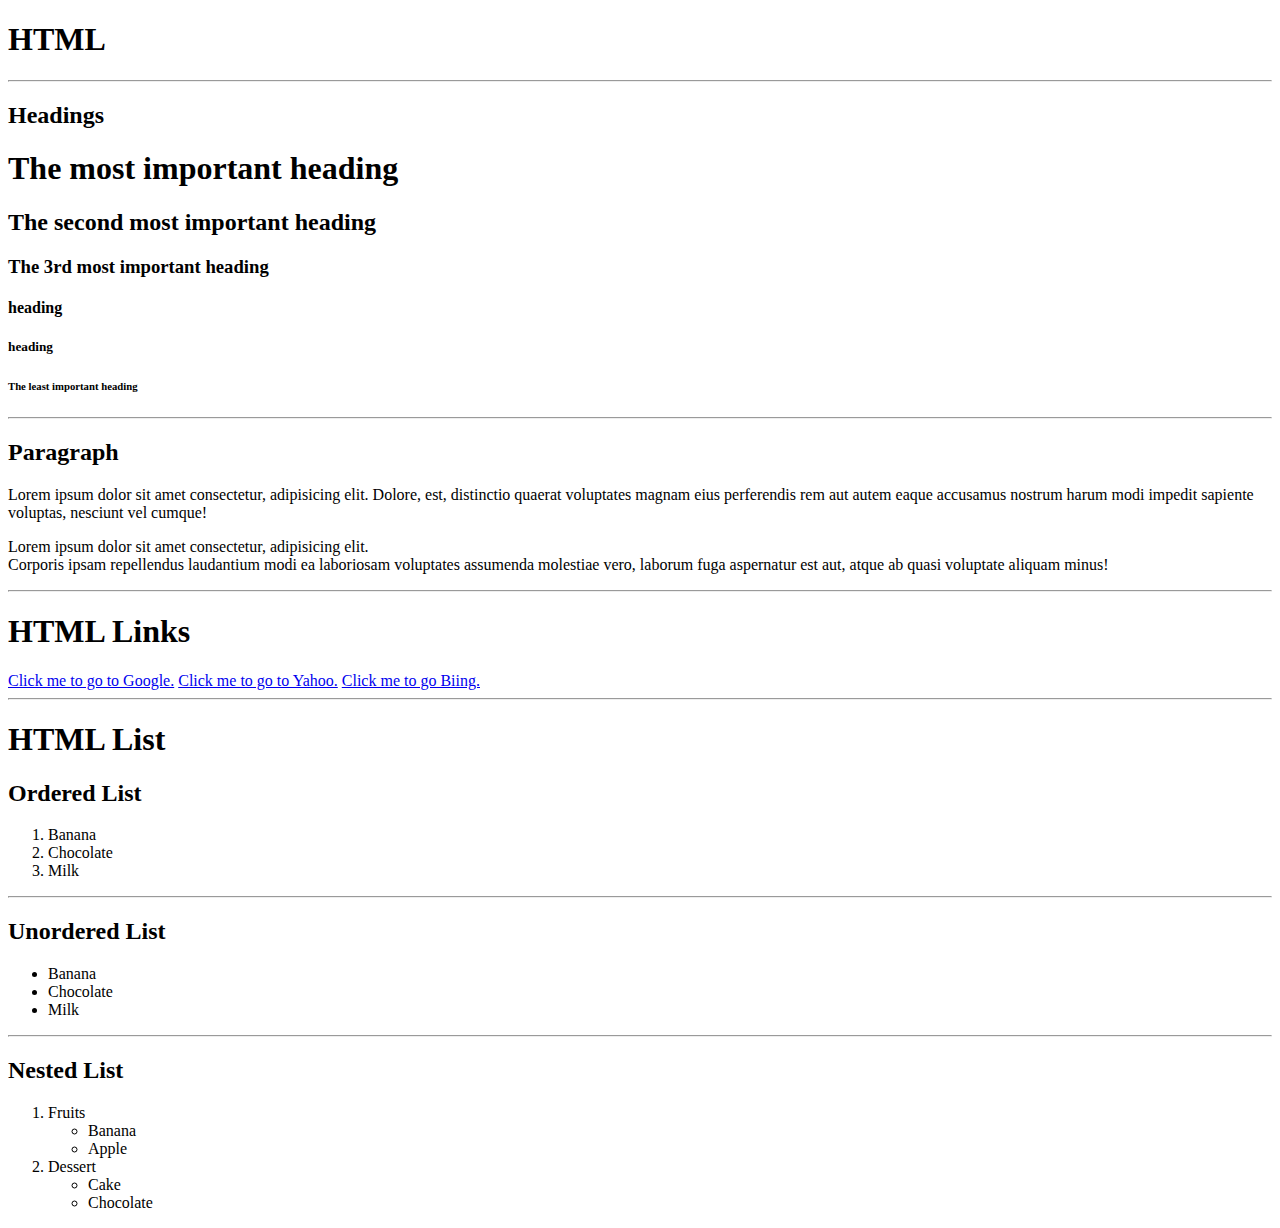
<file: index.html>
<!DOCTYPE html>
<html lang="en">
<head>
    <meta charset="UTF-8">
    <meta http-equiv="X-UA-Compatible" content="IE=edge">
    <meta name="viewport" content="width=device-width, initial-scale=1.0">
    <title>Index  |  Sayumi</title>
</head>
<body>
    <h1>HTML </h1>
    <hr>
    <h2>Headings</h2>

    <h1>The most important heading</h1>
    <h2>The second most important heading</h2>
    <h3>The 3rd most important heading</h3>
    <h4>heading</h4>
    <h5>heading</5>
    <h6>The least important heading</h6>
    <hr>

    <h2>Paragraph</h2>
     <p>Lorem ipsum dolor sit amet consectetur, adipisicing elit. Dolore, est, distinctio quaerat voluptates magnam eius perferendis rem aut autem eaque accusamus nostrum harum modi impedit sapiente voluptas, nesciunt vel cumque!</p>
     <p>Lorem ipsum dolor sit amet consectetur, adipisicing elit.
         <br> Corporis ipsam repellendus laudantium modi ea laboriosam voluptates assumenda molestiae vero, laborum fuga aspernatur est aut, atque ab quasi voluptate aliquam minus!</p>
     <hr>
    <h1>HTML  Links</h1>
    <a href="https://google.com">Click me to go to Google.</a>
    <a href="https://yahoo.com">Click me to go to Yahoo.</a>
    <a href="https://bing.com">Click me to go Biing.</a>
    <hr>
    <h1>HTML List</h1>
    <h2>Ordered List</h2>
    <ol>
        <li>Banana</li>
        <li>Chocolate</li>
        <li>Milk</li>
    </ol>
    <hr>
    <h2>Unordered List</h2>
    <ul>
       <li>Banana</li>
       <li>Chocolate</li>
       <li>Milk</li>
       </ul>
     <hr>
      <h2>Nested List</h2> 
     <ol> 
         <li>Fruits</li>
         <ul>
         <li>Banana</li>  
         <li>Apple</li> 
         </ul>
         <li>Dessert</li>
         <ul>
             <li>Cake</li>
             <li>Chocolate</li>
         </ul>
    </ol>
</body>
</html>
</file>
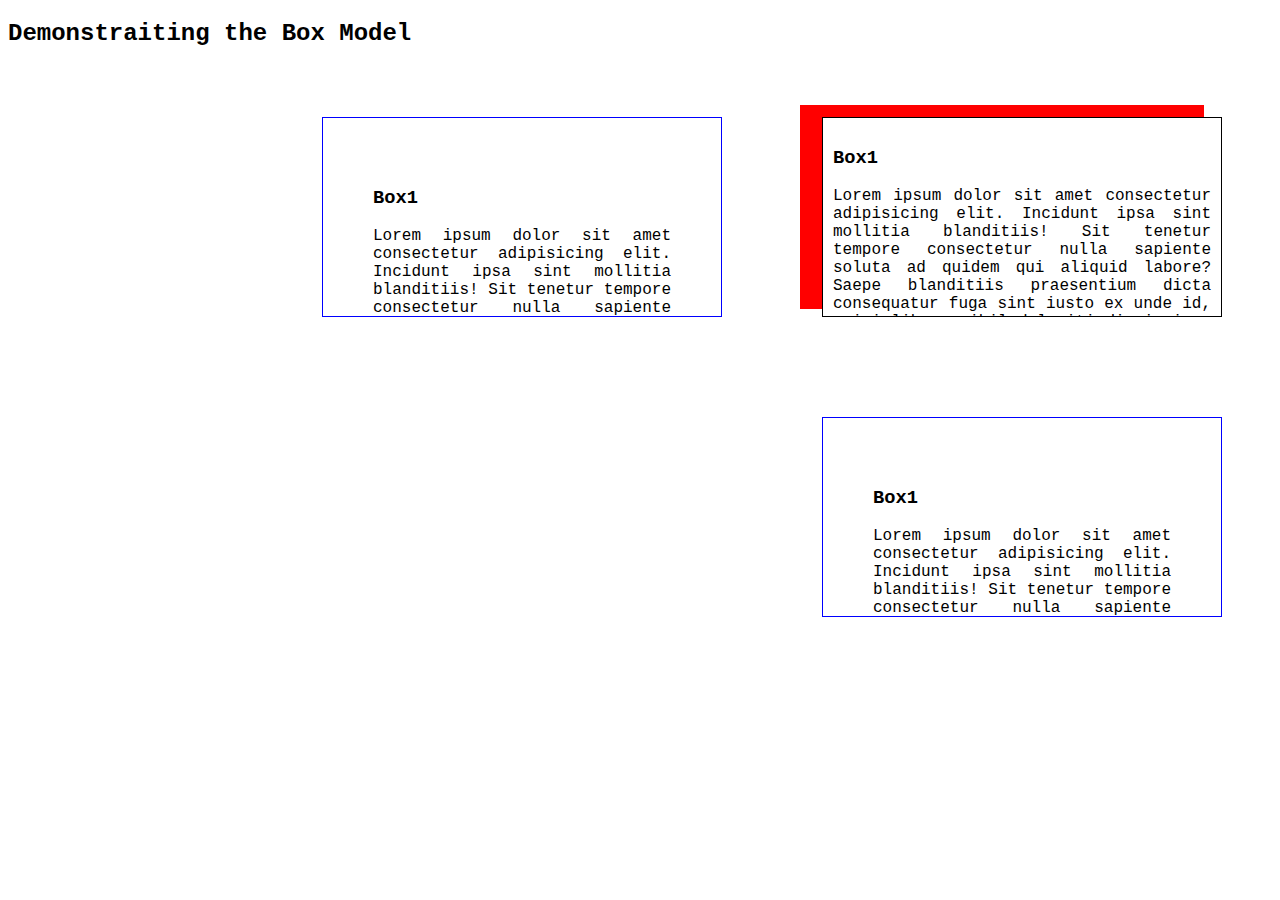
<file: css-boxmodel.html>
<!DOCTYPE html>
<html lang="en">
<head>
    <meta charset="UTF-8">
    <meta http-equiv="X-UA-Compatible" content="IE=edge">
    <meta name="viewport" content="width=device-width, initial-scale=1.0">
    <title>Box Model</title>
</head>
<style>
   *{
    font-family:'Courier New', Courier, monospace;
  }
  .box1 {
      border:1px double black;
      text-align: justify;
      padding: 10px 10px 10px 10px;
      margin: 50px 50px 50px 50px;
      width: 400px;
      height: 200px;
      overflow: auto;
      box-sizing: border-box;
      box-shadow: -20px -10px 0px 2px red;
      /*margin-left:auto;
      margin-right: auto;*/
      float:right;
  }
  .box2 {
      border:1px double blue;
      text-align: justify;
      padding: 50px 50px 50px 50px;
      margin: 50px 50px 50px 50px;
      width: 400px;
      height: 200px;
      overflow: auto;
      box-sizing: border-box;
      float:right;
  }
</style>
<body>
    <h2>Demonstraiting the Box Model</h2>

    <div class="box1">
        <h3> Box1</h3>
        <p>Lorem ipsum dolor sit amet consectetur adipisicing elit. Incidunt ipsa sint mollitia blanditiis! Sit tenetur tempore consectetur nulla sapiente soluta ad quidem qui aliquid labore? Saepe blanditiis praesentium dicta consequatur fuga sint iusto ex unde id, animi libero nihil deleniti dignissimos laboriosam natus, ipsum quaerat consequuntur nam repellat eum tempora cum accusantium! At iure eveniet quibusdam amet beatae magnam maiores quasi, tenetur ab quis. Tempore est nobis voluptate dicta maiores, voluptas harum placeat nisi ad iusto quo accusantium temporibus! Totam, accusantium asperiores enim inventore obcaecati magnam modi vero quo doloribus atque. Voluptatum, reiciendis! Minima adipisci enim deserunt, libero quod quas, ad omnis eos animi culpa repellendus illum id eum at porro eveniet cumque quam earum odit pariatur voluptatum accusantium? Deleniti beatae, adipisci, vitae accusamus animi velit quae ipsam modi sed id, voluptate similique tempora? Quasi nisi accusamus asperiores fugit quo ipsa rerum aperiam dolores sequi doloremque ex iusto laboriosam architecto suscipit porro, deserunt qui sit ducimus iste inventore, necessitatibus iure? Omnis, reiciendis impedit culpa doloremque saepe iure incidunt, itaque totam, reprehenderit dicta dolore optio! Consectetur voluptates magni earum expedita possimus accusamus, totam voluptate repellat beatae facere. Inventore beatae, nihil minima perferendis asperiores odit quos obcaecati quo quisquam. Hic, enim numquam.</p>
    </div>
    <div class="box2">
        <h3> Box1</h3>
        <p>Lorem ipsum dolor sit amet consectetur adipisicing elit. Incidunt ipsa sint mollitia blanditiis! Sit tenetur tempore consectetur nulla sapiente soluta ad quidem qui aliquid labore? Saepe blanditiis praesentium dicta consequatur fuga sint iusto ex unde id, animi libero nihil deleniti dignissimos laboriosam natus, ipsum quaerat consequuntur nam repellat eum tempora cum accusantium! At iure eveniet quibusdam amet beatae magnam maiores quasi, tenetur ab quis. Tempore est nobis voluptate dicta maiores, voluptas harum placeat nisi ad iusto quo accusantium temporibus! Totam, accusantium asperiores enim inventore obcaecati magnam modi vero quo doloribus atque. Voluptatum, reiciendis! Minima adipisci enim deserunt, libero quod quas, ad omnis eos animi culpa repellendus illum id eum at porro eveniet cumque quam earum odit pariatur voluptatum accusantium? Deleniti beatae, adipisci, vitae accusamus animi velit quae ipsam modi sed id, voluptate similique tempora? Quasi nisi accusamus asperiores fugit quo ipsa rerum aperiam dolores sequi doloremque ex iusto laboriosam architecto suscipit porro, deserunt qui sit ducimus iste inventore, necessitatibus iure? Omnis, reiciendis impedit culpa doloremque saepe iure incidunt, itaque totam, reprehenderit dicta dolore optio! Consectetur voluptates magni earum expedita possimus accusamus, totam voluptate repellat beatae facere. Inventore beatae, nihil minima perferendis asperiores odit quos obcaecati quo quisquam. Hic, enim numquam.</p>
    </div>
    <div class="box2">
        <h3> Box1</h3>
        <p>Lorem ipsum dolor sit amet consectetur adipisicing elit. Incidunt ipsa sint mollitia blanditiis! Sit tenetur tempore consectetur nulla sapiente soluta ad quidem qui aliquid labore? Saepe blanditiis praesentium dicta consequatur fuga sint iusto ex unde id, animi libero nihil deleniti dignissimos laboriosam natus, ipsum quaerat consequuntur nam repellat eum tempora cum accusantium! At iure eveniet quibusdam amet beatae magnam maiores quasi, tenetur ab quis. Tempore est nobis voluptate dicta maiores, voluptas harum placeat nisi ad iusto quo accusantium temporibus! Totam, accusantium asperiores enim inventore obcaecati magnam modi vero quo doloribus atque. Voluptatum, reiciendis! Minima adipisci enim deserunt, libero quod quas, ad omnis eos animi culpa repellendus illum id eum at porro eveniet cumque quam earum odit pariatur voluptatum accusantium? Deleniti beatae, adipisci, vitae accusamus animi velit quae ipsam modi sed id, voluptate similique tempora? Quasi nisi accusamus asperiores fugit quo ipsa rerum aperiam dolores sequi doloremque ex iusto laboriosam architecto suscipit porro, deserunt qui sit ducimus iste inventore, necessitatibus iure? Omnis, reiciendis impedit culpa doloremque saepe iure incidunt, itaque totam, reprehenderit dicta dolore optio! Consectetur voluptates magni earum expedita possimus accusamus, totam voluptate repellat beatae facere. Inventore beatae, nihil minima perferendis asperiores odit quos obcaecati quo quisquam. Hic, enim numquam.</p>
    </div>
</body>
</html>
</file>
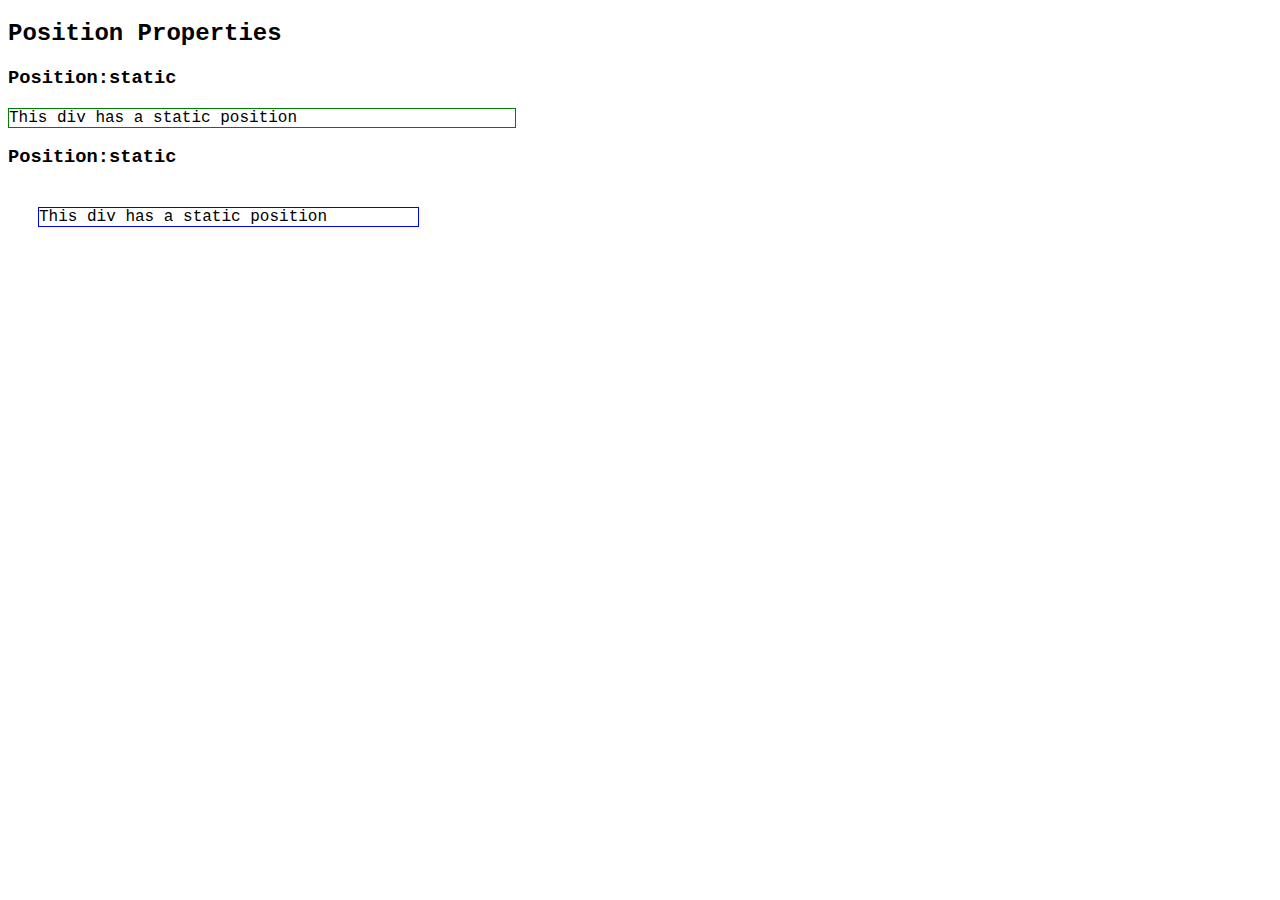
<file: css-position.html>
<!DOCTYPE html>
<html lang="en">
<head>
    <meta charset="UTF-8">
    <meta http-equiv="X-UA-Compatible" content="IE=edge">
    <meta name="viewport" content="width=device-width, initial-scale=1.0">
    <title>Position Properties</title>
</head>
<style>
* {
    font-family: 'Courier New', Courier, monospace;
}
.static {
    position:static;
    border:1px solid green;
    width:40%;
    left:30px;
    
    
}

.relative {
    position:relative;
    bottom:300px;
    border:1px solid blue;
    width:30%;
    left:30px;
    top:20px;
}
</style>
<body>
    <h2>Position Properties</h2>

    <h3>Position:static</h3>
    <div class="static">This div has a static position</div>
    
    <h3>Position:static</h3>
    <div class="relative">This div has a static position</div>
    
</body>
</html>
</file>
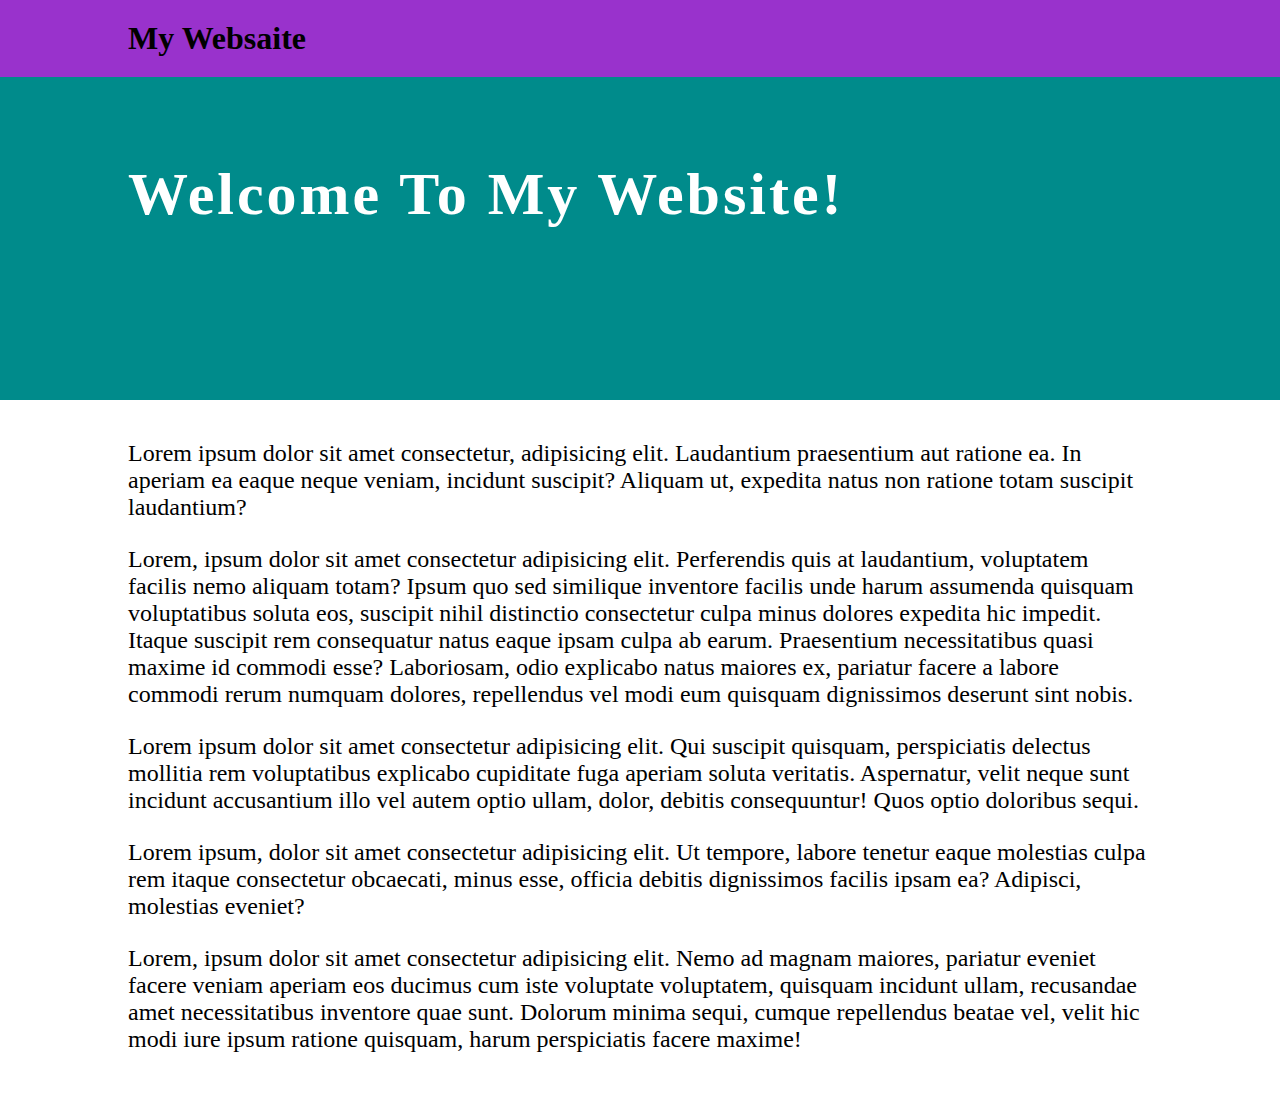
<file: css-position2.html>
<!DOCTYPE html>
<html lang="en">
<head>
    <meta charset="UTF-8">
    <meta http-equiv="X-UA-Compatible" content="IE=edge">
    <meta name="viewport" content="width=device-width, initial-scale=1.0">
    <title>Positions</title>
    <link rel="stylesheet" href="assets/styles/position.css">
</head>
<body>
    <div class="navigation">
        <h1>My Websaite</h1>
    </div>

    <div class="announcement">
        <h2>Welcome to my website!</h2>
    </div>
    
    <div class="main">
        <p>Lorem ipsum dolor sit amet consectetur, adipisicing elit. Laudantium praesentium aut ratione ea. In aperiam ea eaque neque veniam, incidunt suscipit? Aliquam ut, expedita natus non ratione totam suscipit laudantium?</p>

        <p>Lorem, ipsum dolor sit amet consectetur adipisicing elit. Perferendis quis at laudantium, voluptatem facilis nemo aliquam totam? Ipsum quo sed similique inventore facilis unde harum assumenda quisquam voluptatibus soluta eos, suscipit nihil distinctio consectetur culpa minus dolores expedita hic impedit. Itaque suscipit rem consequatur natus eaque ipsam culpa ab earum. Praesentium necessitatibus quasi maxime id commodi esse? Laboriosam, odio explicabo natus maiores ex, pariatur facere a labore commodi rerum numquam dolores, repellendus vel modi eum quisquam dignissimos deserunt sint nobis.</p>

        <p>Lorem ipsum dolor sit amet consectetur adipisicing elit. Qui suscipit quisquam, perspiciatis delectus mollitia rem voluptatibus explicabo cupiditate fuga aperiam soluta veritatis. Aspernatur, velit neque sunt incidunt accusantium illo vel autem optio ullam, dolor, debitis consequuntur! Quos optio doloribus sequi.</p>

        <p>Lorem ipsum, dolor sit amet consectetur adipisicing elit. Ut tempore, labore tenetur eaque molestias culpa rem itaque consectetur obcaecati, minus esse, officia debitis dignissimos facilis ipsam ea? Adipisci, molestias eveniet?</p>

         <p>Lorem, ipsum dolor sit amet consectetur adipisicing elit. Nemo ad magnam maiores, pariatur eveniet facere veniam aperiam eos ducimus cum iste voluptate voluptatem, quisquam incidunt ullam, recusandae amet necessitatibus inventore quae sunt. Dolorum minima sequi, cumque repellendus beatae vel, velit hic modi iure ipsum ratione quisquam, harum perspiciatis facere maxime!</p>
    </div>
</body>
</html>
</file>
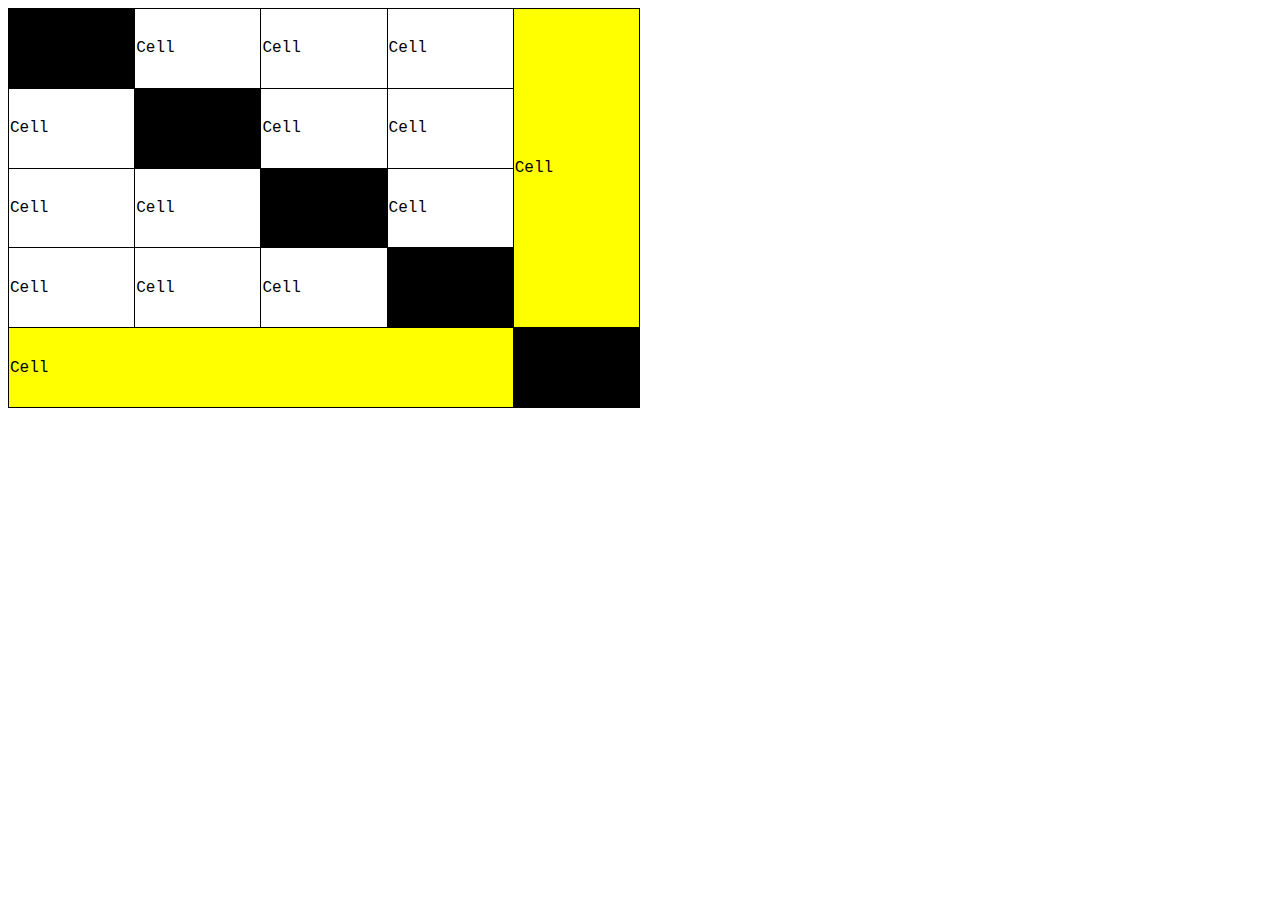
<file: css-table-activity.html>
<!DOCTYPE html>
<html lang="en">
<head>
    <meta charset="UTF-8">
    <meta http-equiv="X-UA-Compatible" content="IE=edge">
    <meta name="viewport" content="width=device-width, initial-scale=1.0">
    <title>Document</title>
</head>

<style>
#customers {
  font-family: 'Courier New', Courier, monospace;
  width: 50%; 
  height:400px;
  text-align: left;
  border-collapse: collapse;

}

#customers th, #customers td {
border: 1px solid  black;

}

#shade {
  background-color: black;
  
}
#shade2 {
    background-color: yellow;
}


</style>
<body>
    <table id="customers">
    <tr>
        <td id="shade">Cell</td>
        <td>Cell</td>
        <td>Cell</td>
        <td>Cell</td>
        <td rowspan="4" id="shade2">Cell</td>
    </tr>
    <tr>
        <td>Cell</td>
        <td id="shade">Cell</td>
        <td>Cell</td>
        <td>Cell</td>
        
        
    </tr>
    <tr>
        <td>Cell</td>
        <td>Cell</td>
        <td id="shade">Cell</td>
        <td>Cell</td>
        
    </tr>
    <tr>
        <td>Cell</td>
        <td>Cell</td>
        <td>Cell</td>
        <td id="shade">Cell</td>
        
    </tr>
    <tr>
        <td colspan="4" id="shade2">Cell</td>
        
        <td id="shade">Cell</td>
    </tr>

    </table>
</body>
</html>
</file>
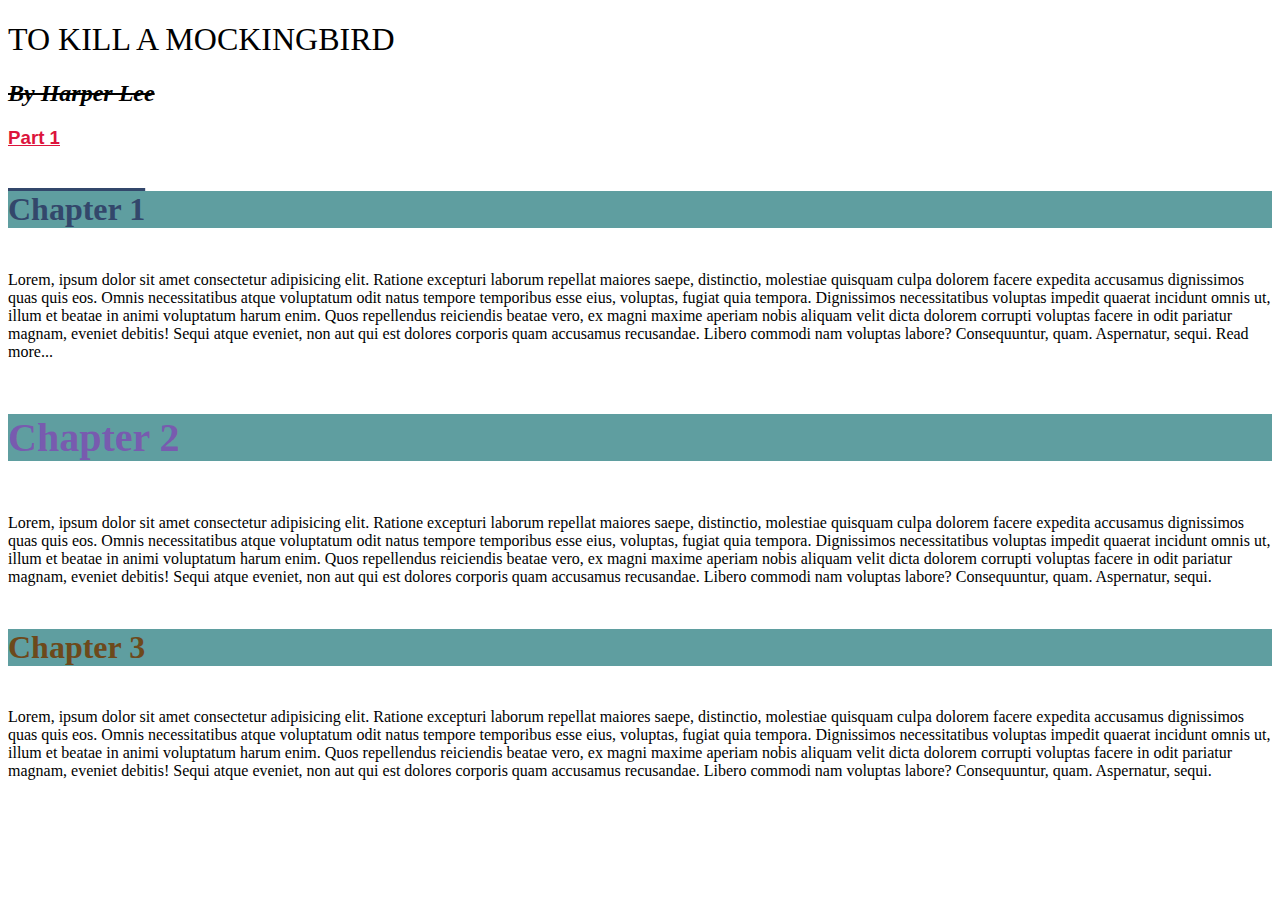
<file: css-typography.html>
<!DOCTYPE html>
<html lang="en">
<head>
    <meta charset="UTF-8">
    <meta http-equiv="X-UA-Compatible" content="IE=edge">
    <meta name="viewport" content="width=device-width, initial-scale=1.0">
    <title>CSS Basics + Typography</title>
    <link rel="stylesheet" href="assets/styles/typography.css">
</head>
<body>
    
    <h1>To Kill A Mockingbird</h1>
    <h2>by Harper Lee</h2>

    <h3>Part 1</h3>
    <div class="chapter-1">
        <h4 class="chapter" id="chapter-one">Chapter 1</h4>
        <p>Lorem, ipsum dolor sit amet consectetur adipisicing elit. Ratione excepturi laborum repellat maiores saepe, distinctio, molestiae quisquam culpa dolorem facere expedita accusamus dignissimos quas quis eos. Omnis necessitatibus atque voluptatum odit natus tempore temporibus esse eius, voluptas, fugiat quia tempora. Dignissimos necessitatibus voluptas impedit quaerat incidunt omnis ut, illum et beatae in animi voluptatum harum enim. Quos repellendus reiciendis beatae vero, ex magni maxime aperiam nobis aliquam velit dicta dolorem corrupti voluptas facere in odit pariatur magnam, eveniet debitis! Sequi atque eveniet, non aut qui est dolores corporis quam accusamus recusandae. Libero commodi nam voluptas labore? Consequuntur, quam. Aspernatur, sequi. <a href="#">Read more...</a></p>
    </div>
    
    <div class="chapter-2">         
        <h4 class="chapter" id="chapter-two">Chapter 2</h4>
        <p>Lorem, ipsum dolor sit amet consectetur adipisicing elit. Ratione excepturi laborum repellat maiores saepe, distinctio, molestiae quisquam culpa dolorem facere expedita accusamus dignissimos quas quis eos. Omnis necessitatibus atque voluptatum odit natus tempore temporibus esse eius, voluptas, fugiat quia tempora. Dignissimos necessitatibus voluptas impedit quaerat incidunt omnis ut, illum et beatae in animi voluptatum harum enim. Quos repellendus reiciendis beatae vero, ex magni maxime aperiam nobis aliquam velit dicta dolorem corrupti voluptas facere in odit pariatur magnam, eveniet debitis! Sequi atque eveniet, non aut qui est dolores corporis quam accusamus recusandae. Libero commodi nam voluptas labore? Consequuntur, quam. Aspernatur, sequi.</p>
    </div>

    <div class="chapter-3">
        <h4 class="chapter" id="chapter-three">Chapter 3</h4>
        <p>Lorem, ipsum dolor sit amet consectetur adipisicing elit. Ratione excepturi laborum repellat maiores saepe, distinctio, molestiae quisquam culpa dolorem facere expedita accusamus dignissimos quas quis eos. Omnis necessitatibus atque voluptatum odit natus tempore temporibus esse eius, voluptas, fugiat quia tempora. Dignissimos necessitatibus voluptas impedit quaerat incidunt omnis ut, illum et beatae in animi voluptatum harum enim. Quos repellendus reiciendis beatae vero, ex magni maxime aperiam nobis aliquam velit dicta dolorem corrupti voluptas facere in odit pariatur magnam, eveniet debitis! Sequi atque eveniet, non aut qui est dolores corporis quam accusamus recusandae. Libero commodi nam voluptas labore? Consequuntur, quam. Aspernatur, sequi.</p>
    </div>

</body>
</html>
</file>
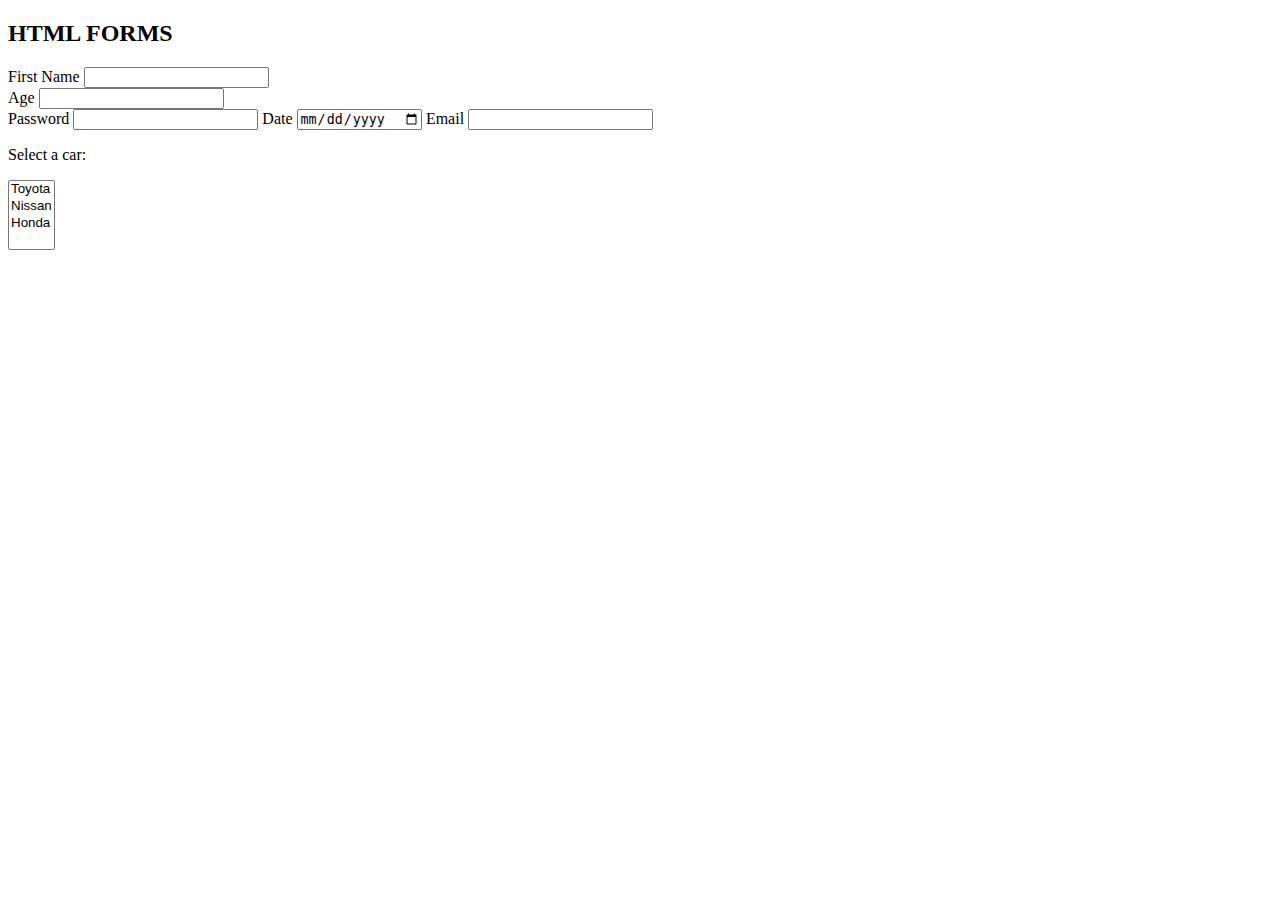
<file: forms.html>
<!DOCTYPE html>
<html lang="en">
<head>
    <meta charset="UTF-8">
    <meta http-equiv="X-UA-Compatible" content="IE=edge">
    <meta name="viewport" content="width=device-width, initial-scale=1.0">
    <title>HTML Forms</title>
</head>
<body>
    <h2>HTML FORMS</h2>
    <form>
        <label for="first-name">First Name</label>
        <input type="text" id="first-name">
        <br>

        <label for="age">Age</label>
        <input type="number" id="age">

        <br>


        <label for="password">Password</label>
        <input type="password" name="user password" id ="password">

        <label for="date">Date</label>
        <input type="date" name="date" id="date">

        <label for="email">Email</label>
        <input type="email" name="email" id="email">

        

        <p>Select a car:</p>
        <select name="car"id="car" multiple>
          <option value="toyota">Toyota</option>
          <option value="nissan">Nissan</option>
          <option value="honda">Honda</option>
          
        </select>
        
    </form>
</body>
</html>
</file>
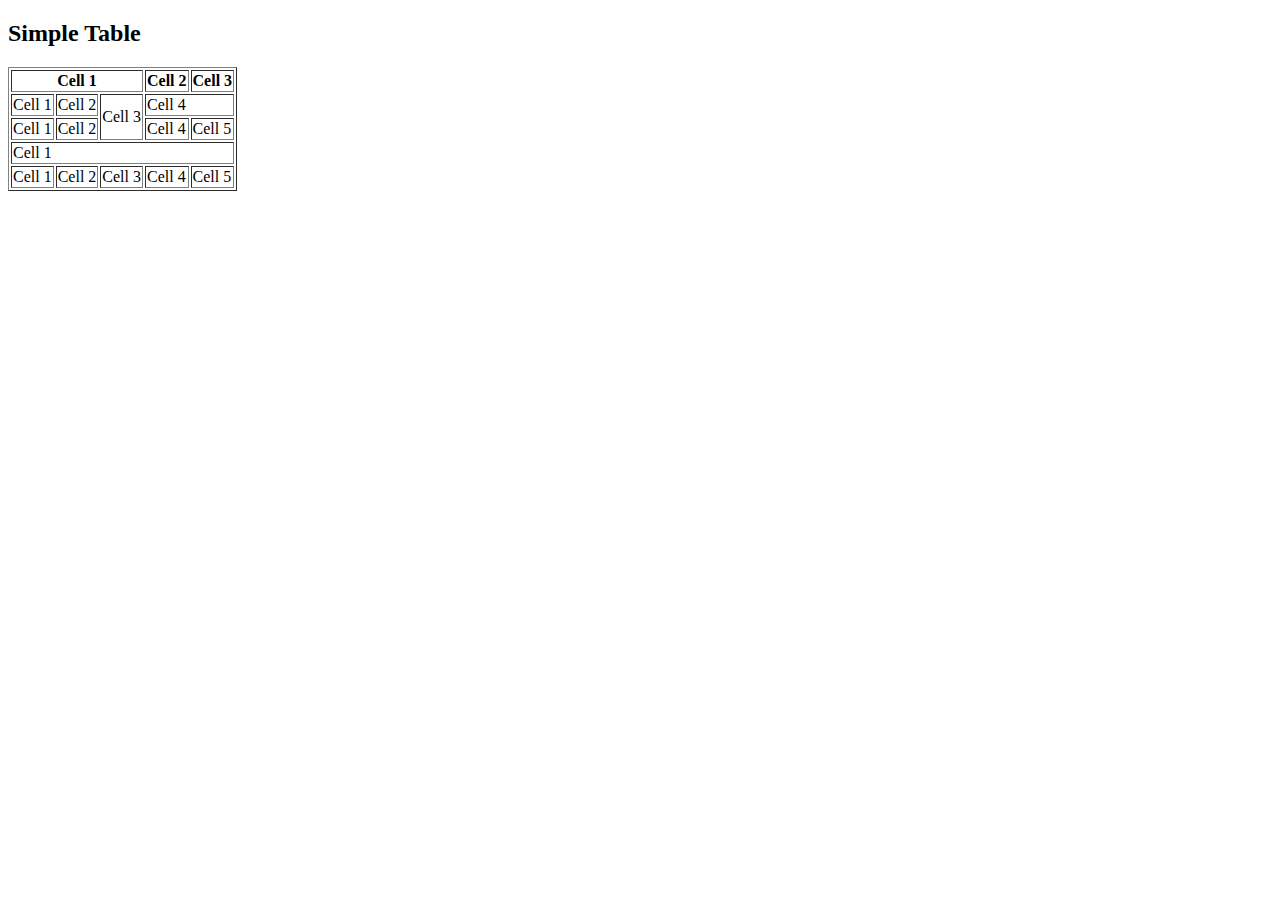
<file: tables.html>
<!DOCTYPE html>
<html lang="en">
<head>
    <meta charset="UTF-8">
    <meta http-equiv="X-UA-Compatible" content="IE=edge">
    <meta name="viewport" content="width=device-width, initial-scale=1.0">
    <title>HTML Tables</title>
</head>
<body>
    <h2>Simple Table</h2>

    <table border="1">
        <tr>
            <th colspan="3">Cell 1</th>
            <th>Cell 2</th>
            <th>Cell 3</th>
            
        
        
        </tr>
        <tr>
            <td>Cell 1</td>
            <td>Cell 2</td>
            <td rowspan="2">Cell 3</td>
            <td colspan="2">Cell 4</td>
            
        
        </tr>
        <tr>
            <td>Cell 1</td>
            <td>Cell 2</td>
            
            <td>Cell 4</td>
            <td>Cell 5</td>
            
            
        
        </tr>
        <tr>
            <td colspan="5">Cell 1</td>
            
        
        </tr>
        <tr>
            <td>Cell 1</td>
            <td>Cell 2</td>
            <td>Cell 3</td>
            <td>Cell 4</td>
            <td>Cell 5</td>
        
        </tr>

    </table>
</body>
</html>
</file>
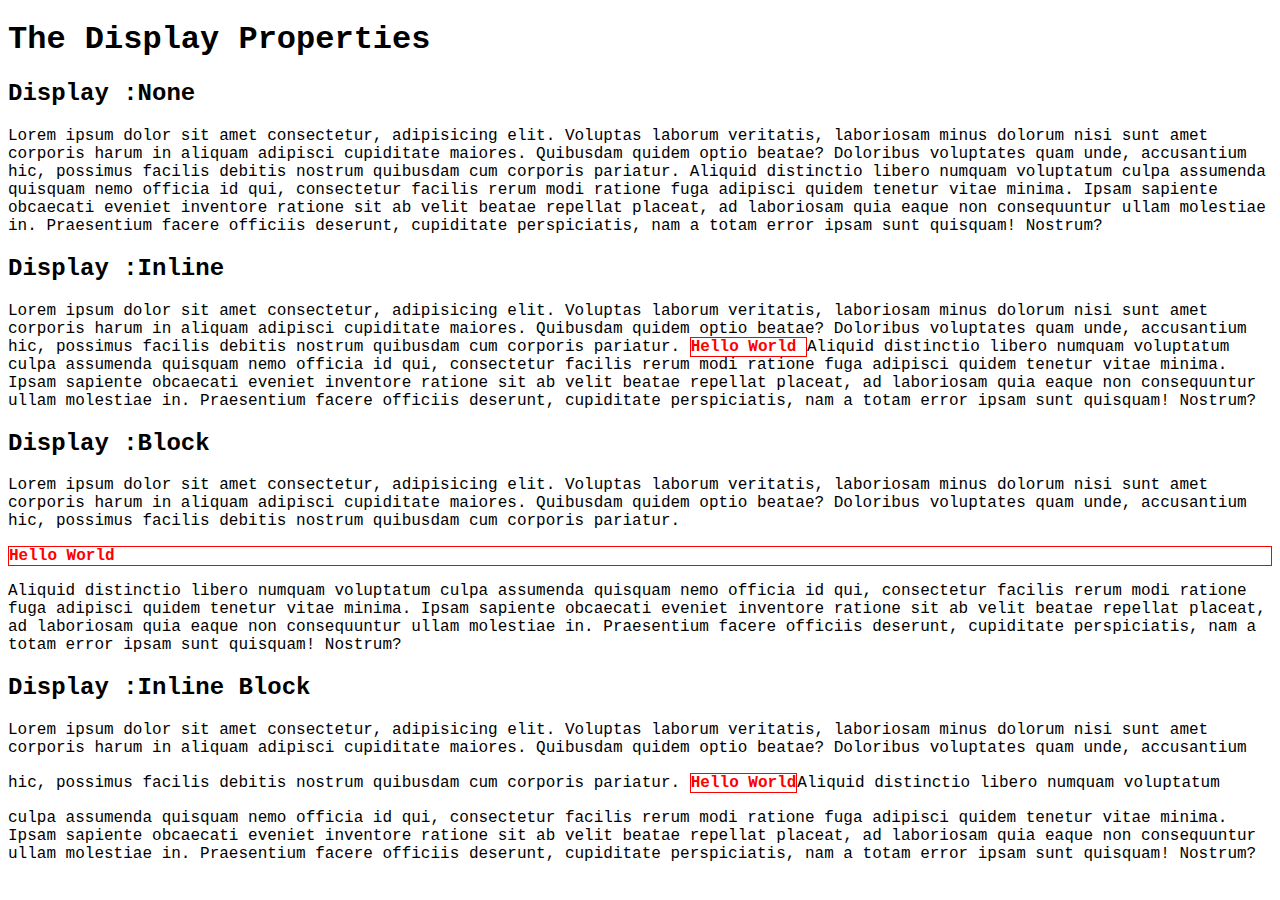
<file: assets/styles/css-display.html>
<!DOCTYPE html>
<html lang="en">
<head>
    <meta charset="UTF-8">
    <meta http-equiv="X-UA-Compatible" content="IE=edge">
    <meta name="viewport" content="width=device-width, initial-scale=1.0">
    <title>CSS Display</title>
</head>
<style>
* {
    font-family: 'Courier New', Courier, monospace;
}

p{
    color: red;
    font-weight: bold;
    border: 1px solid red;
    width: auto;
}
p.ex1{
    display: none;
}
p.ex2{
    display: inline;
}
p.ex3{
    display: block;
}
p.ex4{
    display: inline-block;
}
</style>
<body>
    
    <h1>The Display Properties</h1>

    <h2>Display :None</h2>
    <div>Lorem ipsum dolor sit amet consectetur, adipisicing elit. Voluptas laborum veritatis, laboriosam minus dolorum nisi sunt amet corporis harum in aliquam adipisci cupiditate maiores. Quibusdam quidem optio beatae? Doloribus voluptates quam unde, accusantium hic, possimus facilis debitis nostrum quibusdam cum corporis pariatur. <p class="ex1"> Hello World </p>Aliquid distinctio libero numquam voluptatum culpa assumenda quisquam nemo officia id qui, consectetur facilis rerum modi ratione fuga adipisci quidem tenetur vitae minima. Ipsam sapiente obcaecati eveniet inventore ratione sit ab velit beatae repellat placeat, ad laboriosam quia eaque non consequuntur ullam molestiae in. Praesentium facere officiis deserunt, cupiditate perspiciatis, nam a totam error ipsam sunt quisquam! Nostrum?</div>


    <h2>Display :Inline</h2>
    <div>Lorem ipsum dolor sit amet consectetur, adipisicing elit. Voluptas laborum veritatis, laboriosam minus dolorum nisi sunt amet corporis harum in aliquam adipisci cupiditate maiores. Quibusdam quidem optio beatae? Doloribus voluptates quam unde, accusantium hic, possimus facilis debitis nostrum quibusdam cum corporis pariatur. <p class="ex2"> Hello World </p>Aliquid distinctio libero numquam voluptatum culpa assumenda quisquam nemo officia id qui, consectetur facilis rerum modi ratione fuga adipisci quidem tenetur vitae minima. Ipsam sapiente obcaecati eveniet inventore ratione sit ab velit beatae repellat placeat, ad laboriosam quia eaque non consequuntur ullam molestiae in. Praesentium facere officiis deserunt, cupiditate perspiciatis, nam a totam error ipsam sunt quisquam! Nostrum?</div>


    <h2>Display :Block</h2>
    <div>Lorem ipsum dolor sit amet consectetur, adipisicing elit. Voluptas laborum veritatis, laboriosam minus dolorum nisi sunt amet corporis harum in aliquam adipisci cupiditate maiores. Quibusdam quidem optio beatae? Doloribus voluptates quam unde, accusantium hic, possimus facilis debitis nostrum quibusdam cum corporis pariatur. <p class="ex3"> Hello World </p>Aliquid distinctio libero numquam voluptatum culpa assumenda quisquam nemo officia id qui, consectetur facilis rerum modi ratione fuga adipisci quidem tenetur vitae minima. Ipsam sapiente obcaecati eveniet inventore ratione sit ab velit beatae repellat placeat, ad laboriosam quia eaque non consequuntur ullam molestiae in. Praesentium facere officiis deserunt, cupiditate perspiciatis, nam a totam error ipsam sunt quisquam! Nostrum?</div>

    <h2>Display :Inline Block</h2>
    <div>Lorem ipsum dolor sit amet consectetur, adipisicing elit. Voluptas laborum veritatis, laboriosam minus dolorum nisi sunt amet corporis harum in aliquam adipisci cupiditate maiores. Quibusdam quidem optio beatae? Doloribus voluptates quam unde, accusantium hic, possimus facilis debitis nostrum quibusdam cum corporis pariatur. <p class="ex4"> Hello World </p>Aliquid distinctio libero numquam voluptatum culpa assumenda quisquam nemo officia id qui, consectetur facilis rerum modi ratione fuga adipisci quidem tenetur vitae minima. Ipsam sapiente obcaecati eveniet inventore ratione sit ab velit beatae repellat placeat, ad laboriosam quia eaque non consequuntur ullam molestiae in. Praesentium facere officiis deserunt, cupiditate perspiciatis, nam a totam error ipsam sunt quisquam! Nostrum?</div>
</body>
</html>
</file>
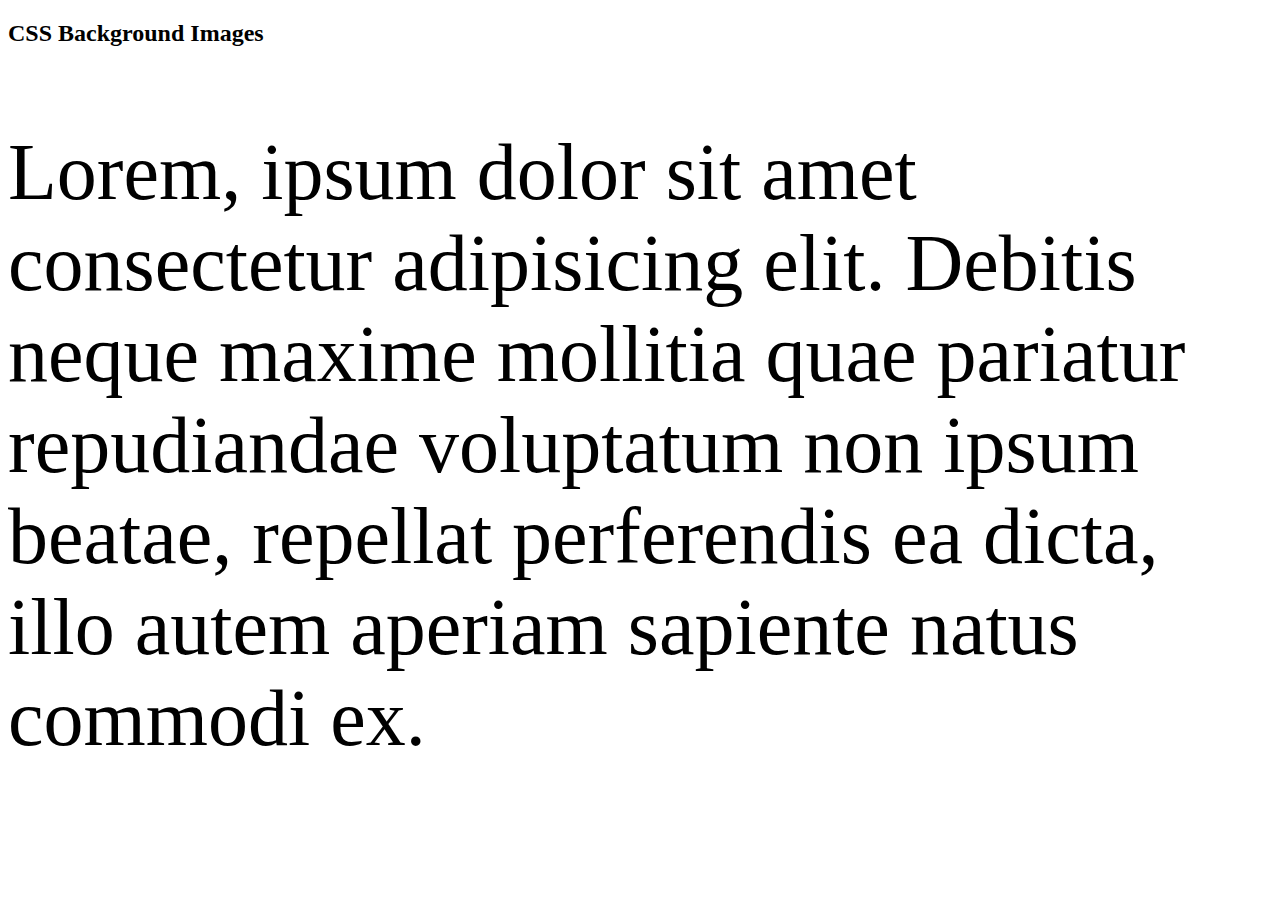
<file: assets/styles/css-images.html>
<!DOCTYPE html>
<html lang="en">
<head>
    <meta charset="UTF-8">
    <meta http-equiv="X-UA-Compatible" content="IE=edge">
    <meta name="viewport" content="width=device-width, initial-scale=1.0">
    <title>CSS Images</title>
</head>


<style>
   body {
       /*background-image:url('https://images.unsplash.com/photo-1562155847-c05f7386b204?ixlib=rb-1.2.1&ixid=MnwxMjA3fDB8MHxzZWFyY2h8MXx8bmV3JTIwd2FsbHBhcGVyfGVufDB8fDB8fA%3D%3D&w=1000&q=80');

       background-repeat:no-repeat;
       background-size:cover;
       background-position:center center;
       background-attachment:fixed;*/

       background: url('https://images.unsplash.com/photo-1562155847-c05f7386b204?ixlib=rb-1.2.1&ixid=MnwxMjA3fDB8MHxzZWFyY2h8MXx8bmV3JTIwd2FsbHBhcGVyfGVufDB8fDB8fA%3D%3D&w=1000&q=80')no-repeat fixed center center;
       background-size: cover;

   }

   p {
       font-size:5em;
   }
</style>
<body>
    <h2>CSS Background Images</h2>
    <p>Lorem, ipsum dolor sit amet consectetur adipisicing elit. Debitis neque maxime mollitia quae pariatur repudiandae voluptatum non ipsum beatae, repellat perferendis ea dicta, illo autem aperiam sapiente natus commodi ex.</p>





</body>
</html>
</file>
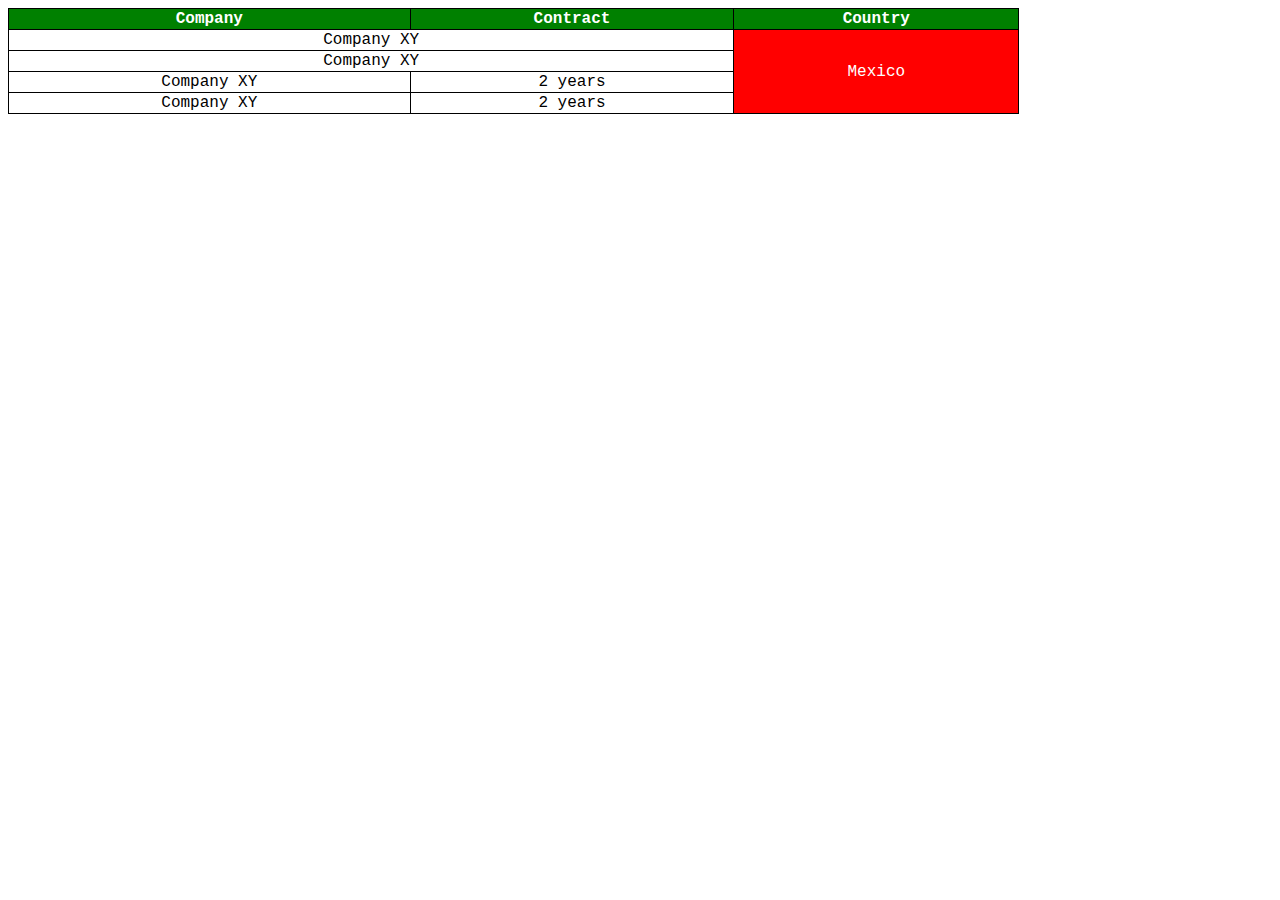
<file: assets/styles/css-tables.html>
<!DOCTYPE html>
<html lang="en">
<head>
    <meta charset="UTF-8">
    <meta http-equiv="X-UA-Compatible" content="IE=edge">
    <meta name="viewport" content="width=device-width, initial-scale=1.0">
    <title>CSS Tables</title>
</head>


<style>
   #customers {
      font-family:'Courier New', Courier, monospace;
      width:80%;
      text-align: center;
      border-collapse: collapse;
      
   }  
  
#customers th, #customers td{
    border: 1px solid  black;


}

#customers th{
  background-color: green;
  color: white;
}

#shade {
  background-color: red;
  color: white;
}

#shade2 {
  background-color: red;
  color: white;
}
</style>
<body>
    

<table id ="customers">
<tr>
    <th>Company</th>
    <th>Contract</th>
    <th>Country</th>
</tr>

<tr>
  <td colspan="2">Company XY</td>
  <td rowspan="4" id="shade">Mexico</td>
</tr>

<tr>
    <td colspan="2">Company XY</td>
    
    
  </tr>

  <tr>
    <td>Company XY</td>
    <td>2 years</td>
    
  </tr>

  <tr>
    <td>Company XY</td>
    <td>2 years</td>
    
  </tr>


</table>


</body>
</html>
</file>
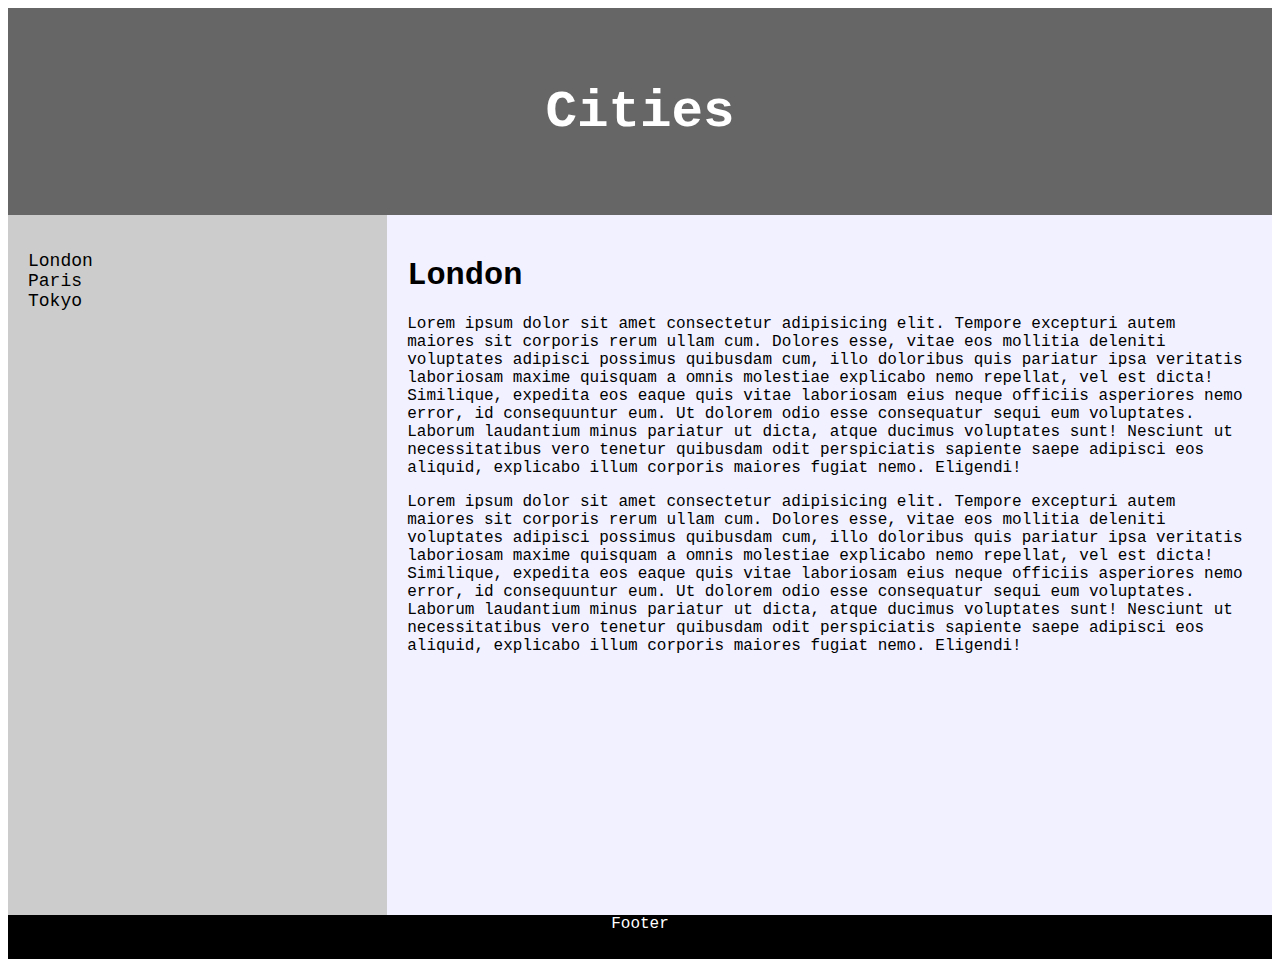
<file: assets/styles/semantic-tags.html>
<!DOCTYPE html>
<html lang="en">
<head>
    <meta charset="UTF-8">
    <meta http-equiv="X-UA-Compatible" content="IE=edge">
    <meta name="viewport" content="width=device-width, initial-scale=1.0">
    <title>Hello</title>
</head>
<style>
    * {
        box-sizing: border-box;
        font-family: 'Courier New', Courier, monospace;
    }
    header {
        background-color: #666;
        padding: 30px;
        text-align: center;
        font-size: 35px;
        color: white;
    }

    nav{
        width: 30%;
        height: 700px;
        background-color: #ccc;
        padding: 20px;
        float: left;
    }
    nav a {
        text-decoration: none;
        font-size: 18px;
        color: black;
    }

    nav ul {
        list-style-type:none ;
        padding:0 ;
    }

    article {
        padding: 20px;
        width: 70%;
        background-color: #f1f1ff;
        height: 700px;
        float: left;
    }

    footer {
        background-color: black;
        padding: 10px;
        text-align: center;
        color: white;
    }
</style>
<body>
    <header>
<h2>Cities</h2>

    </header>
<section>
  <nav>
     <ul>
         <li> <a href="#">London </a></li>
         <li> <a href="#">Paris</a></li>
         <li> <a href="#">Tokyo </a></li>
     </ul>
  </nav>
  <article>
   <h1>London</h1>
   <p>Lorem ipsum dolor sit amet consectetur adipisicing elit. Tempore excepturi autem maiores sit corporis rerum ullam cum. Dolores esse, vitae eos mollitia deleniti voluptates adipisci possimus quibusdam cum, illo doloribus quis pariatur ipsa veritatis laboriosam maxime quisquam a omnis molestiae explicabo nemo repellat, vel est dicta! Similique, expedita eos eaque quis vitae laboriosam eius neque officiis asperiores nemo error, id consequuntur eum. Ut dolorem odio esse consequatur sequi eum voluptates. Laborum laudantium minus pariatur ut dicta, atque ducimus voluptates sunt! Nesciunt ut necessitatibus vero tenetur quibusdam odit perspiciatis sapiente saepe adipisci eos aliquid, explicabo illum corporis maiores fugiat nemo. Eligendi!</p>

   <p>Lorem ipsum dolor sit amet consectetur adipisicing elit. Tempore excepturi autem maiores sit corporis rerum ullam cum. Dolores esse, vitae eos mollitia deleniti voluptates adipisci possimus quibusdam cum, illo doloribus quis pariatur ipsa veritatis laboriosam maxime quisquam a omnis molestiae explicabo nemo repellat, vel est dicta! Similique, expedita eos eaque quis vitae laboriosam eius neque officiis asperiores nemo error, id consequuntur eum. Ut dolorem odio esse consequatur sequi eum voluptates. Laborum laudantium minus pariatur ut dicta, atque ducimus voluptates sunt! Nesciunt ut necessitatibus vero tenetur quibusdam odit perspiciatis sapiente saepe adipisci eos aliquid, explicabo illum corporis maiores fugiat nemo. Eligendi!</p>
  </article>
</section>

<footer>
   <p>Footer</p>
</footer>
</body>
</html>
</file>
<file: assets/styles/position.css>
* {
    margin :0;
    padding: 0;
}


.navigation {
   background-color: darkorchid;
   padding: 20px 0;
   position: fixed;
   width: 100%;
   z-index: 1;
}

.navigation h1 {
   /*RElative*/
   position: relative;
   left: 10%;
   width:-90%;
}

.announcement {
    background-color: darkcyan;
    height: 400px;
    position: relative;
    margin-top: 0px;
  

}

.announcement h2{
  position: absolute;
  top:40%;
  left:10%;

  color: #fff;
  text-transform: capitalize;
  font-size: 60px;
  font-family: impact;
  letter-spacing: 3px;
}

.main {
    width: 80%;
    margin-left: auto;
    margin-right: auto;
    padding: 40px 0;

}

.main p{
    font-size: 1.5em;
    margin-bottom: 25px;
}
</file>
<file: assets/styles/typography.css>
* {
    color: black;
}

h1 {
    font-weight: normal;
    text-transform: uppercase;
}

h2 {
    font-style: italic;
    text-transform: capitalize;
    text-decoration: line-through;
}

h3 {
    color: crimson;
    font-family: sans-serif;
    /* serif, sans-serif, monospace */
    text-decoration: underline;
}

.chapter {
    background-color: cadetblue;
}

.chapter-1 a {
    text-decoration: none;
}

#chapter-one {
    color: rgb(51, 71, 107);
    font-size: 32px;
    text-decoration: overline;
}

#chapter-two {
    color: rgba(132, 61, 182, 0.705);
    font-size: 2.5em;
}

#chapter-three {
    color: #6d491b;
    font-size: 200%;
}
</file>
